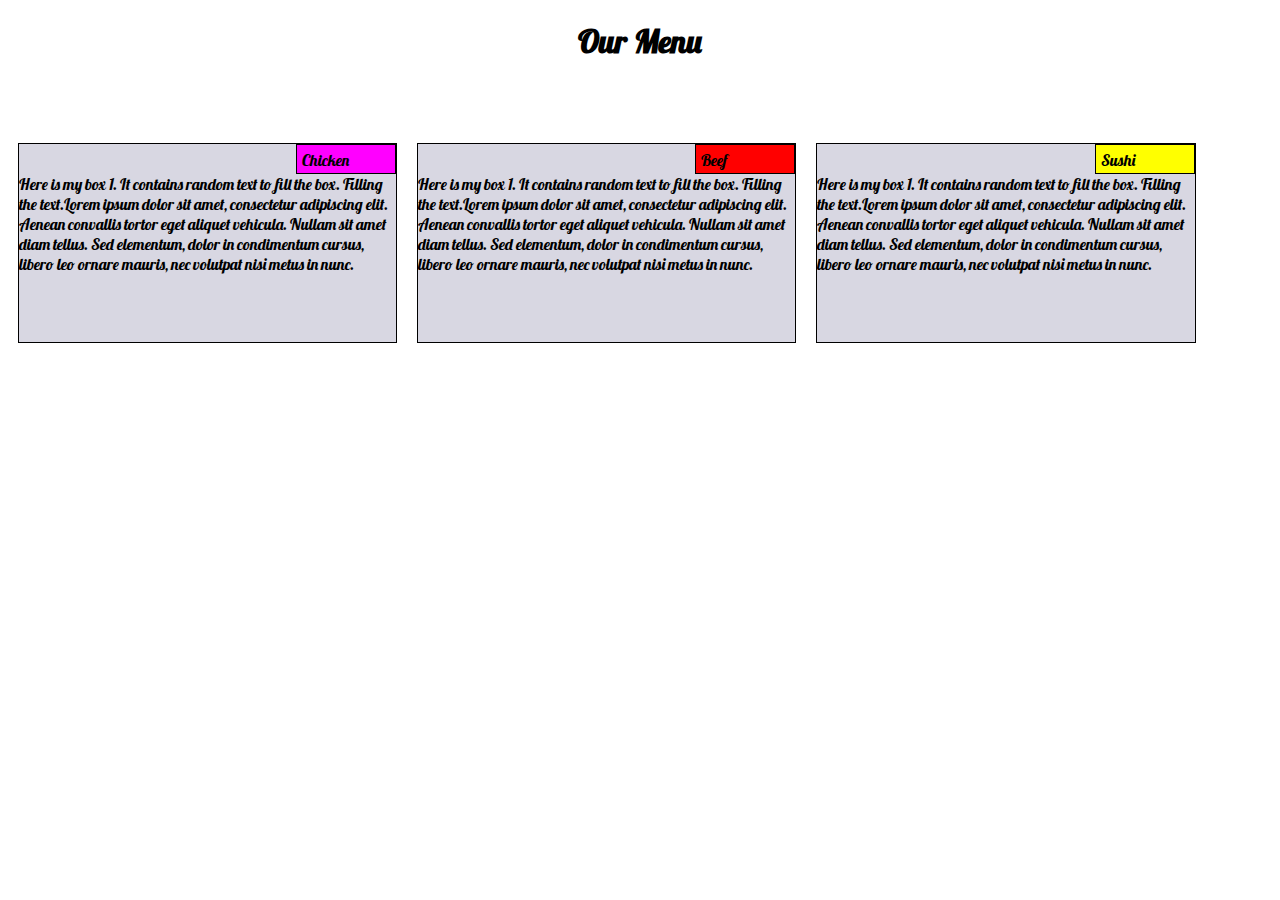
<file: index.html>
<!DOCTYPE html>
<html lang="en" dir="ltr">
  <head>
    <meta charset="utf-8">
    <meta name="viewport" content="width=device-width, initial-scale=1">
    <title>Module2 solution</title>
    <link rel="stylesheet" href="menu.css">
    <link href="https://fonts.googleapis.com/css?family=Lobster" rel="stylesheet">
  </head>
  <body>
     <h1>Our Menu</h1>

<div class="box">
           <div class="col-lg-4 col-md-6 col-md-12">
                <div id="cbox" > Chicken  </div>
                 <p> Here is my box 1.
                     It contains random text to fill the box.
                     Filling the text.Lorem ipsum dolor sit amet, consectetur adipiscing elit.
            Aenean convallis tortor eget aliquet vehicula.
            Nullam sit amet diam tellus.
            Sed elementum, dolor in condimentum cursus, libero leo ornare mauris, nec volutpat nisi metus in nunc.

                 </p>

           </div>


         <div class="col-lg-4 col-md-6 col-md-12">
         <div id="bbox">
            Beef
         </div>
         <p>Here is my box 1.
             It contains random text to fill the box.
             Filling the text.Lorem ipsum dolor sit amet, consectetur adipiscing elit.
    Aenean convallis tortor eget aliquet vehicula.
    Nullam sit amet diam tellus.
    Sed elementum, dolor in condimentum cursus, libero leo ornare mauris, nec volutpat nisi metus in nunc.</p>
       </div>


       <div  class="col-lg-4 col-md-11 col-md-12" id="sushi">
        <div id="sbox">

            Sushi
         </div>
         <p>Here is my box 1.
             It contains random text to fill the box.
             Filling the text.Lorem ipsum dolor sit amet, consectetur adipiscing elit.
    Aenean convallis tortor eget aliquet vehicula.
    Nullam sit amet diam tellus.
    Sed elementum, dolor in condimentum cursus, libero leo ornare mauris, nec volutpat nisi metus in nunc.
       </p>

       </div>
  </div>
  </body>
</html>
</file>
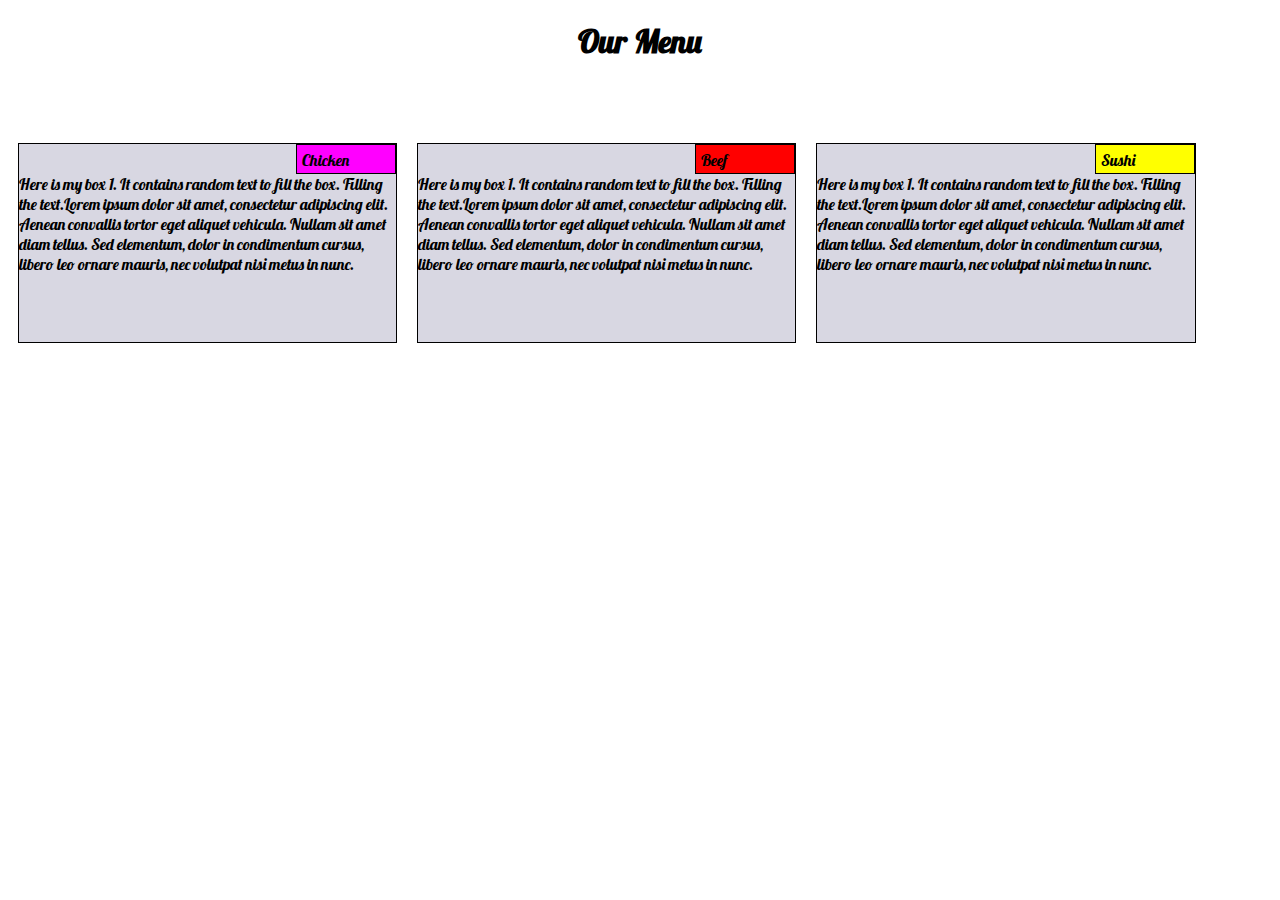
<file: menu.html>
<!DOCTYPE html>
<html lang="en" dir="ltr">
  <head>
    <meta charset="utf-8">
    <meta name="viewport" content="width=device-width, initial-scale=1">
    <title>Module2 solution</title>
    <link rel="stylesheet" href="menu.css">
    <link href="https://fonts.googleapis.com/css?family=Lobster" rel="stylesheet">
  </head>
  <body>
     <h1>Our Menu</h1>

<div class="box">
           <div class="col-lg-4 col-md-6 col-md-12">
                <div id="cbox" > Chicken  </div>
                 <p> Here is my box 1.
                     It contains random text to fill the box.
                     Filling the text.Lorem ipsum dolor sit amet, consectetur adipiscing elit.
            Aenean convallis tortor eget aliquet vehicula.
            Nullam sit amet diam tellus.
            Sed elementum, dolor in condimentum cursus, libero leo ornare mauris, nec volutpat nisi metus in nunc.

                 </p>

           </div>


         <div class="col-lg-4 col-md-6 col-md-12">
         <div id="bbox">
            Beef
         </div>
         <p>Here is my box 1.
             It contains random text to fill the box.
             Filling the text.Lorem ipsum dolor sit amet, consectetur adipiscing elit.
    Aenean convallis tortor eget aliquet vehicula.
    Nullam sit amet diam tellus.
    Sed elementum, dolor in condimentum cursus, libero leo ornare mauris, nec volutpat nisi metus in nunc.</p>
       </div>


       <div  class="col-lg-4 col-md-11 col-md-12" id="sushi">
        <div id="sbox">

            Sushi
         </div>
         <p>Here is my box 1.
             It contains random text to fill the box.
             Filling the text.Lorem ipsum dolor sit amet, consectetur adipiscing elit.
    Aenean convallis tortor eget aliquet vehicula.
    Nullam sit amet diam tellus.
    Sed elementum, dolor in condimentum cursus, libero leo ornare mauris, nec volutpat nisi metus in nunc.
       </p>

       </div>
  </div>
  </body>
</html>
</file>
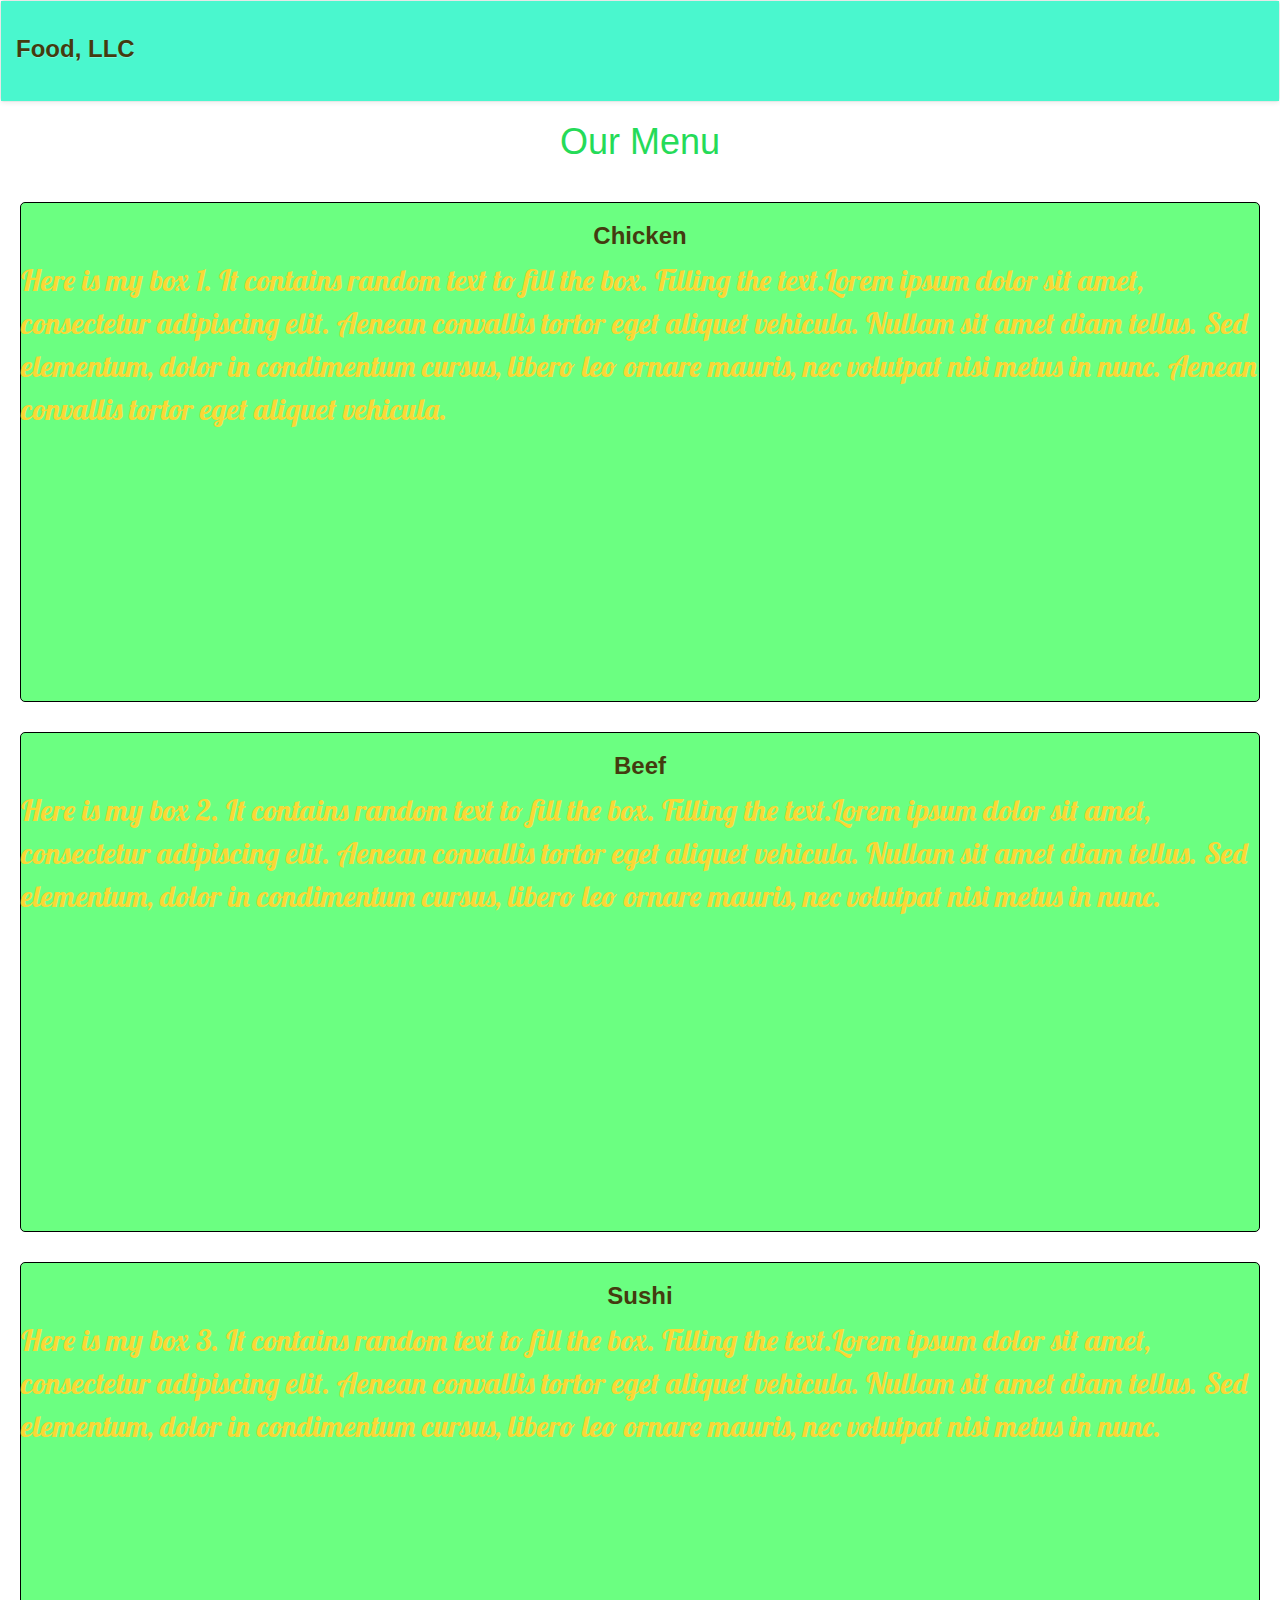
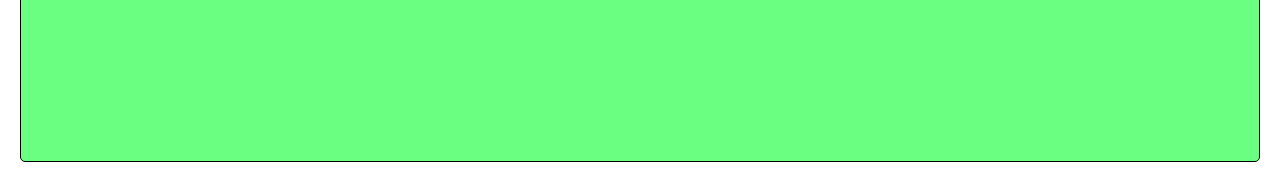
<file: module3/index2.html>
<!DOCTYPE html>
<html lang="en" dir="ltr">
  <head>
    <meta charset="utf-8">
    <title>Module 3 Solution</title>
    <!-- Latest compiled and minified CSS -->
<link rel="stylesheet" href="https://stackpath.bootstrapcdn.com/bootstrap/3.4.1/css/bootstrap.min.css" integrity="sha384-HSMxcRTRxnN+Bdg0JdbxYKrThecOKuH5zCYotlSAcp1+c8xmyTe9GYg1l9a69psu" crossorigin="anonymous">

<!-- Optional theme -->
<link rel="stylesheet" href="https://stackpath.bootstrapcdn.com/bootstrap/3.4.1/css/bootstrap-theme.min.css" integrity="sha384-6pzBo3FDv/PJ8r2KRkGHifhEocL+1X2rVCTTkUfGk7/0pbek5mMa1upzvWbrUbOZ" crossorigin="anonymous">
<link rel="stylesheet" href="css/module3.css">
<link href="https://fonts.googleapis.com/css?family=Lobster" rel="stylesheet">

<!-- Latest compiled and minified JavaScript -->
<script src="https://stackpath.bootstrapcdn.com/bootstrap/3.4.1/js/bootstrap.min.js" integrity="sha384-aJ21OjlMXNL5UyIl/XNwTMqvzeRMZH2w8c5cRVpzpU8Y5bApTppSuUkhZXN0VxHd" crossorigin="anonymous"></script>
</head>
  <body>
   <header>
     <nav class="navbar navbar-default">
             <div class="container-fluid" id="header-nav">
<!-- Brand and toggle get grouped for better mobile display -->
                 <div class="navbar-header">

                       <a class="navbar-brand" href="#"><h3><strong>Food, LLC</strong><h3></a>
                         <button id="bt"type="button" class="navbar-toggle collapsed  d-block" data-toggle="collapse" data-target="#bs-example-navbar-collapse-1" aria-expanded="false">
                                <span class="sr-only">Toggle navigation</span>
                                <span class="icon-bar"></span>
                                <span class="icon-bar"></span>
                                <span class="icon-bar"></span>
                          </button>
                  </div>

                             <div class="collapse navbar-collapse d-block lg" id="bs-example-navbar-collapse-1">
                                   <ul class="nav navbar-nav visible-xs">
                                   <li ><a href="#chicken">Chicken <span class="sr-only">(current)</span></a></li>
                                   <li><a href="#beef">Beef</a></li>
                                   <li><a href="#sushi">Sushi</a></li>
                                  </ul>
      </div><!-- .collapse .navbar-collapse -->
    </div><!-- .container -->
  </nav><!-- #header-nav -->

   </header>
   <h1 class="text-center">Our Menu</h1>
   <div class="container-fluid col-xs-12">
     <div class="menu">
        <h3 id="chicken" class="text-center">
          <strong>Chicken</strong>
        </h3>
       <p>Here is my box 1.
           It contains random text to fill the box.
           Filling the text.Lorem ipsum dolor sit amet, consectetur adipiscing elit.
  Aenean convallis tortor eget aliquet vehicula.
  Nullam sit amet diam tellus.
  Sed elementum, dolor in condimentum cursus, libero leo ornare mauris, nec volutpat nisi metus in nunc.
  Aenean convallis tortor eget aliquet vehicula.
  </p>
     </div>
     <div class="menu" >
       <h3 id="beef" class="text-center">
         <strong>Beef</strong>
       </h3>
      <p>Here is my box 2.
          It contains random text to fill the box.
          Filling the text.Lorem ipsum dolor sit amet, consectetur adipiscing elit.
 Aenean convallis tortor eget aliquet vehicula.
 Nullam sit amet diam tellus.
 Sed elementum, dolor in condimentum cursus, libero leo ornare mauris, nec volutpat nisi metus in nunc.
 </p>
     </div>
     <div class="menu">
        <h3 id="sushi" class="text-center">
        <strong>Sushi</strong>
      </h3>
      <p>Here is my box 3.
          It contains random text to fill the box.
          Filling the text.Lorem ipsum dolor sit amet, consectetur adipiscing elit.
 Aenean convallis tortor eget aliquet vehicula.
 Nullam sit amet diam tellus.
 Sed elementum, dolor in condimentum cursus, libero leo ornare mauris, nec volutpat nisi metus in nunc.
 </p>
     </div>
</div>
   <!-- jQuery (necessary for Bootstrap's JavaScript plugins) -->

   <script src="https://code.jquery.com/jquery-1.12.4.min.js" integrity="sha384-nvAa0+6Qg9clwYCGGPpDQLVpLNn0fRaROjHqs13t4Ggj3Ez50XnGQqc/r8MhnRDZ" crossorigin="anonymous"></script>

   <!-- Include all compiled plugins (below), or include individual files as needed -->

   <script src="https://stackpath.bootstrapcdn.com/bootstrap/3.4.1/js/bootstrap.min.js" integrity="sha384-aJ21OjlMXNL5UyIl/XNwTMqvzeRMZH2w8c5cRVpzpU8Y5bApTppSuUkhZXN0VxHd" crossorigin="anonymous"></script>

  </body>
</html>
</file>
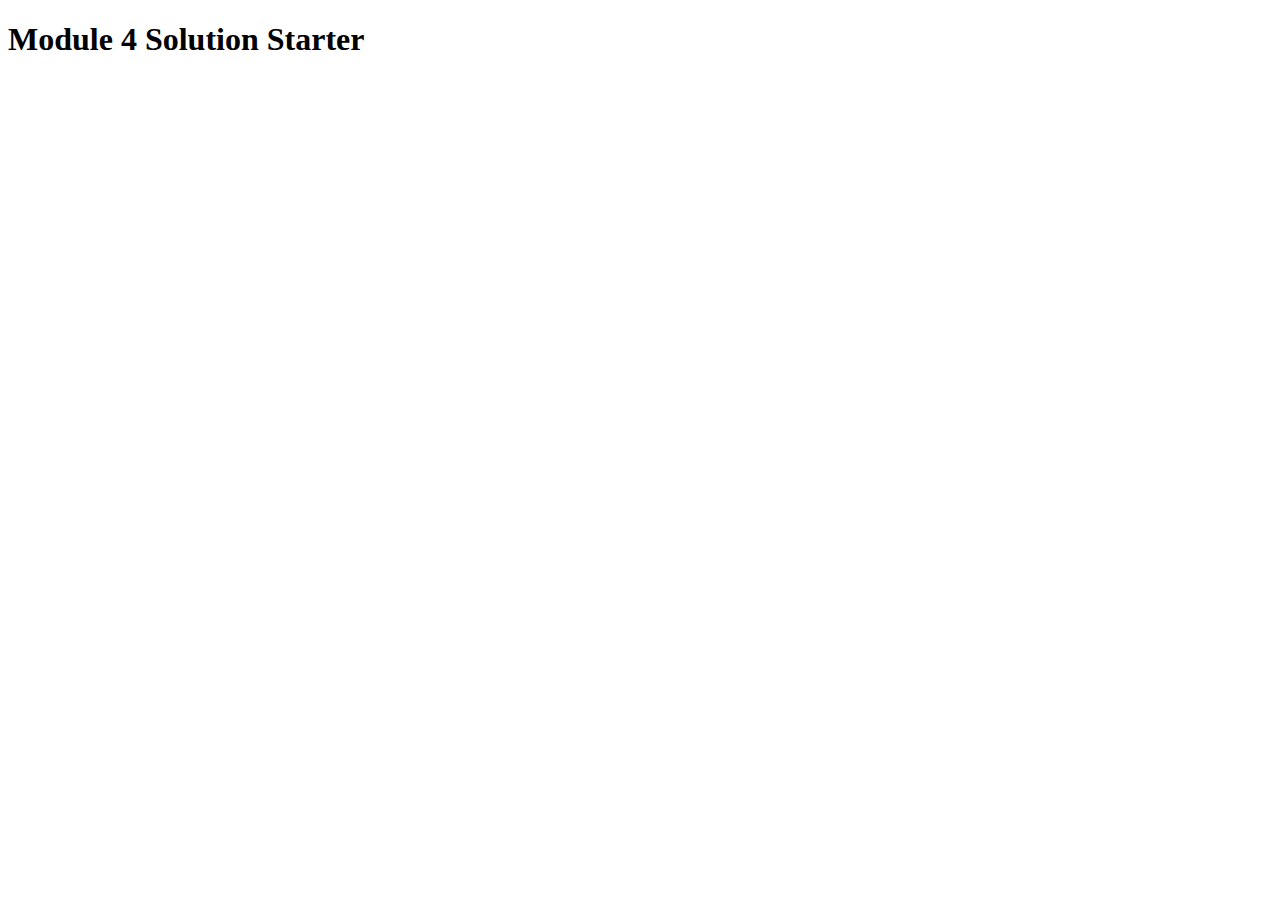
<file: module4/index1.html>
<!DOCTYPE html>
<html>
<head>
  <meta charset="utf-8">
  <title>Module 4 Solution Starter</title>
  <script>
    var names = []; // DO NOT REMOVE
  </script>
  <script src="speakhello.js"></script>
  <script src="Speakgoodbye.js"></script>
  <script src="script.js"></script>
</head>
<body>
  <h1>Module 4 Solution Starter</h1>
</body>
</html>
</file>
<file: menu.css>
*{
  box-sizing:border-box;
  font-family: 'Lobster',cursive;
}
h1{
  text-align: center;
}
p{
  margin-top: 30px;
}
.box{
  width:100%;
  position:relative;
  padding-top: 50px;

}
.chicken{

}
#beef{
}
#sushi{

}
#cbox{
  background-color: magenta;
  width:100px;
  height:30px;
  float: right;
  border: 1px solid black;
  padding:5px;
}
#bbox{
  background-color: red;
    box-sizing: 60%;
    float: right;
    border: 1px solid black;
    width:100px;
    height:30px;
    padding:5px;
}
#sbox{
 box-sizing: 60%;
 padding:5px;
   background-color: yellow;
   float: right;
   border: 1px solid black;
   width:100px;
   height:30px;

}
@media (min-width:992px) {
        .col-lg-4{
          background-color: #d8d7e2;
          float: left;
          width:30%;
          border:1px solid black;
          margin:10px;
          height: 200px;
            overflow: auto;
        }
}
@media (min-width:768px) and (max-width:991px){
      .col-md-6{
        float : left;
        background-color:#d8d7e2;
        border:1px solid black;
        width:41.66%;
        height: 200px;
        margin:10px;
          overflow: auto;
      }
      .col-md-11{
        float: left;
        background-color: #d8d7e2;
        border:1px solid black;
        width:86%;
        height: 200px;
        margin:10px;
          overflow: auto;
      }
}
@media (max-width:767px)
{
  .col-md-12{
    float: left;
    background-color: #d8d7e2;
    border:1px solid black;
    width:95%;
      height: 200px;
      margin:10px;
        overflow: auto;
  }
}
</file>
<file: module3/css/module3.css>
#header-nav{
  background-color: #4af7ce;
}
#bt{
  color: red;
}
.menu{
  height:500px;
  background-color:#6bff81;
  margin:30px 5px 15px 5px;
  border:1px solid black;
  border-radius: 5px;
}
p{
  font-size: 30px;
  color:#f9d836;
  font-family: 'Lobster','cursive';
}
h3{
  color: #443b0f;
}
h1{
  color:#25db58;
}
</file>
